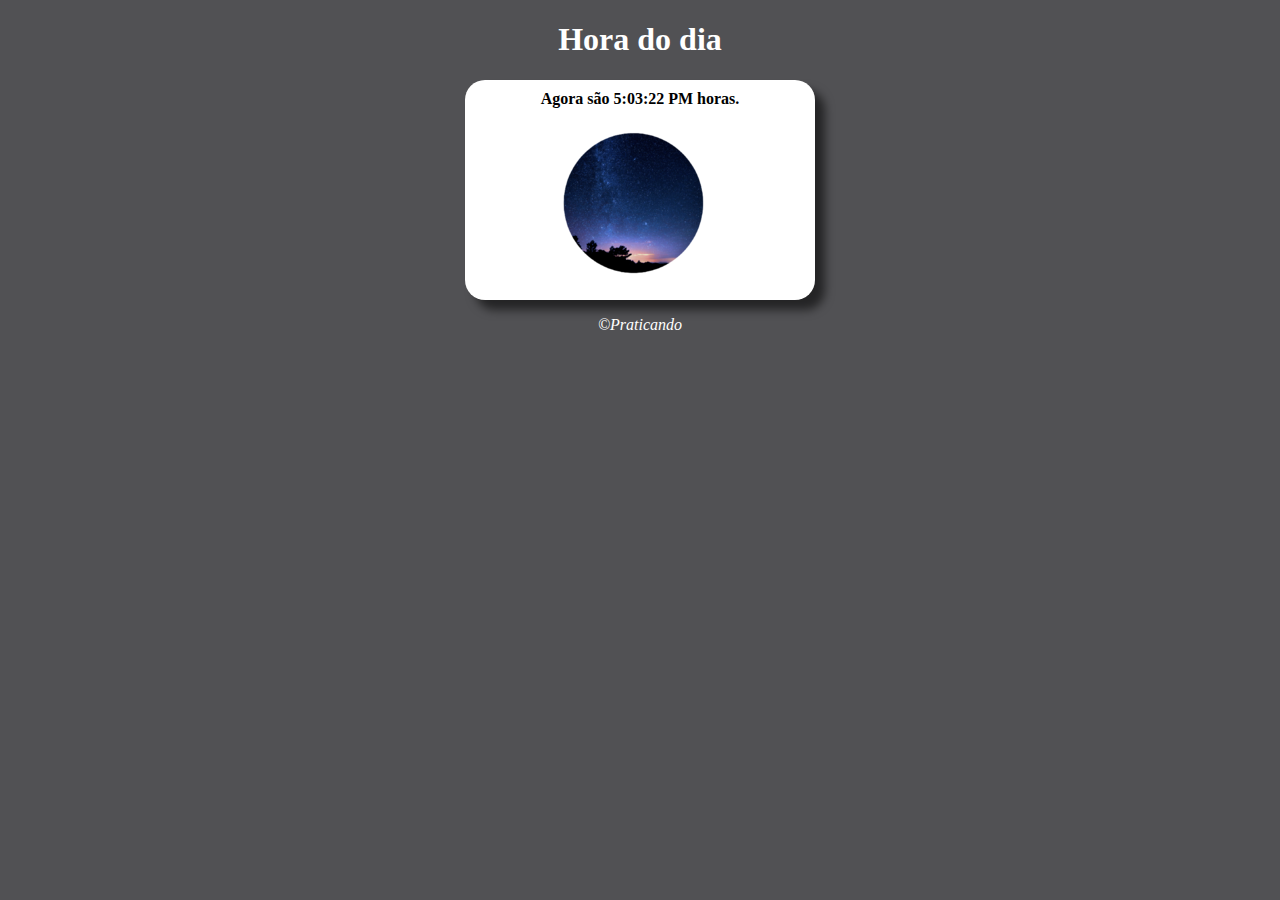
<file: index.html>
<!DOCTYPE html>
<html lang="en">
<head>
    <meta charset="UTF-8">
    <meta http-equiv="X-UA-Compatible" content="IE=edge">
    <meta name="viewport" content="width=device-width, initial-scale=1.0">
    <title> Horário_layout </title>
    <link rel="stylesheet" href="estilo12.css">
</head>
<body onload="carregar()">
    <header>
        <h1>Hora do dia</h1>
    </header>
    <section>
        <div id="msg">testando...</div>
        <div>
        <img src="/img/manha1.png" alt="manha" id="foto" >
        </div>

    </section>
    <footer>
        <p>&copy;Praticando</p>
    </footer>
    <script src="script.js"></script>
</body>
</html>
</file>
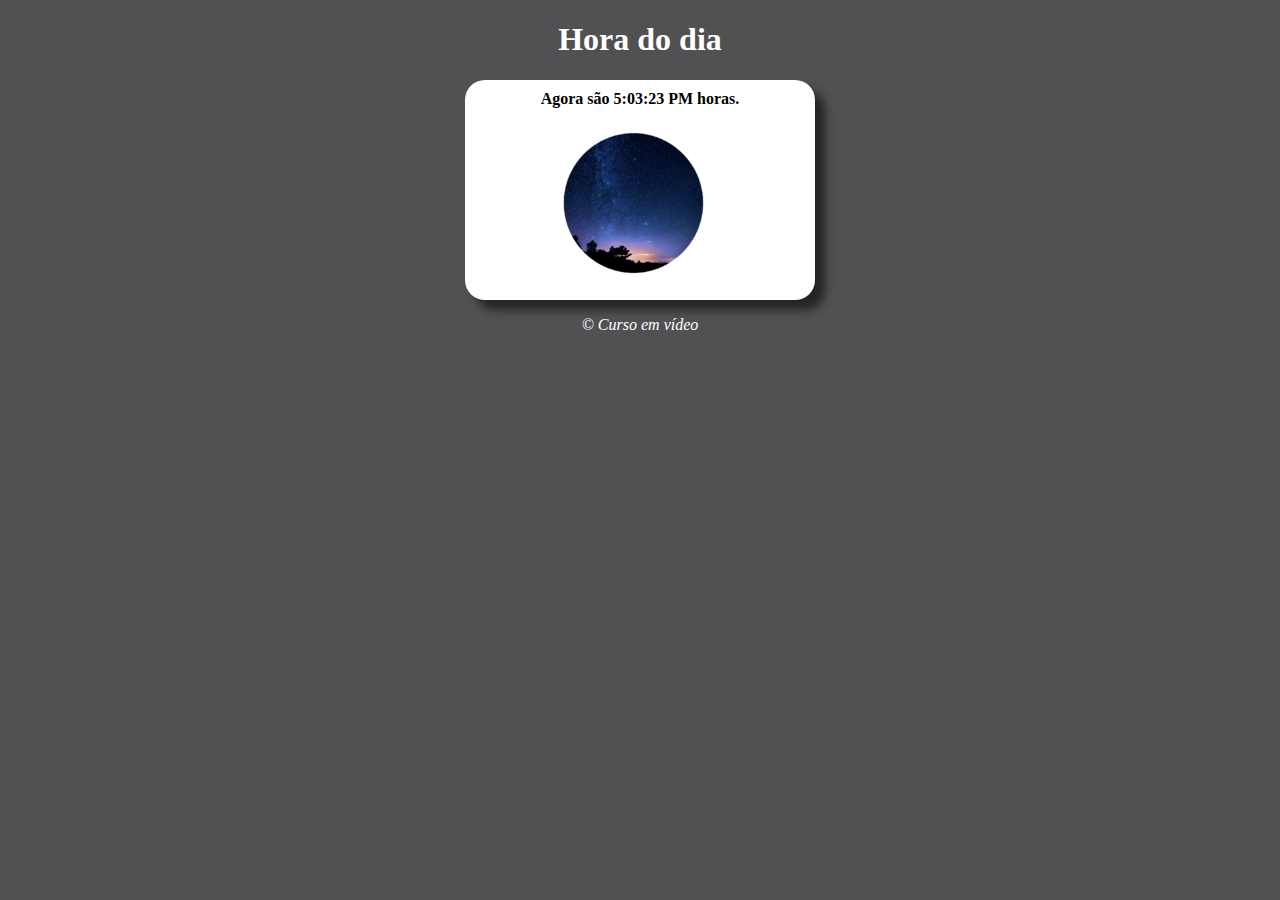
<file: posaula12.html>
<!DOCTYPE html>
<html lang="en">
<head>
    <meta charset="UTF-8">
    <meta http-equiv="X-UA-Compatible" content="IE=edge">
    <meta name="viewport" content="width=device-width, initial-scale=1.0">
    <title>Exercicios Pós aula 12</title>
    <link rel="stylesheet" href="estilo12.css">
</head>
<body onload="carregar()">
    <header>
        <h1>Hora do dia</h1>
    </header>
    <section>
        <div id="msg">testando...</div>
        <div>
        <img src="/img/manha1.png" alt="manha" id="foto" >
        </div>

    </section>
    <footer>
        <p>&copy; Curso em vídeo</p>
    </footer>
    <script src="script.js"></script>
</body>
</html>
</file>
<file: estilo12.css>
body{
    background-color: rgb(77, 18, 133);

}
header{
    color: white;
    text-align: center;
}
section{
    background-color: white;
    border-radius: 20px;
    width: 350px;
    margin: auto;
    box-shadow: 10px 10px 10px rgba(1, 1, 2, 0.555);

}

#msg{
    padding-top: 10px;
    font-weight: bold;
}


div{
    text-align: center;
    padding: 85x;
}

footer{
    text-align: center;
    color: white;
    font-style:italic ;

}
</file>
